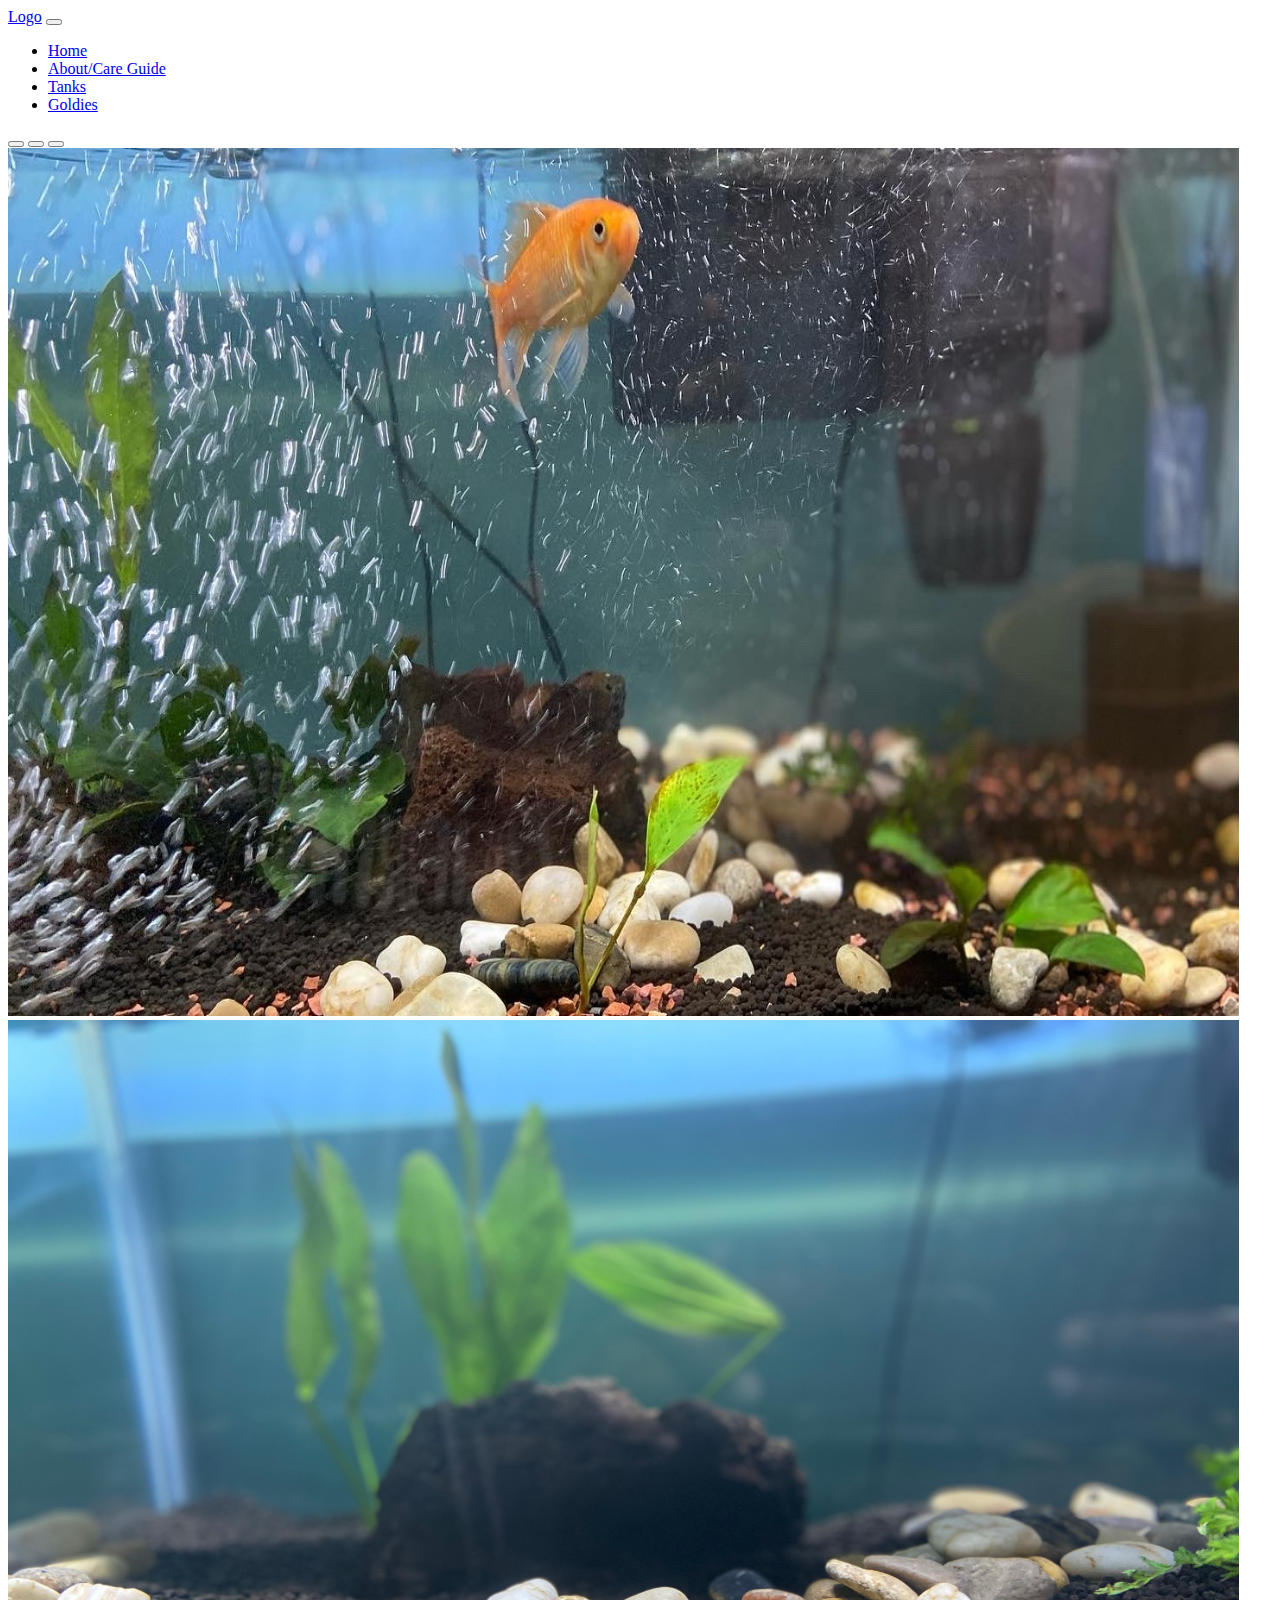
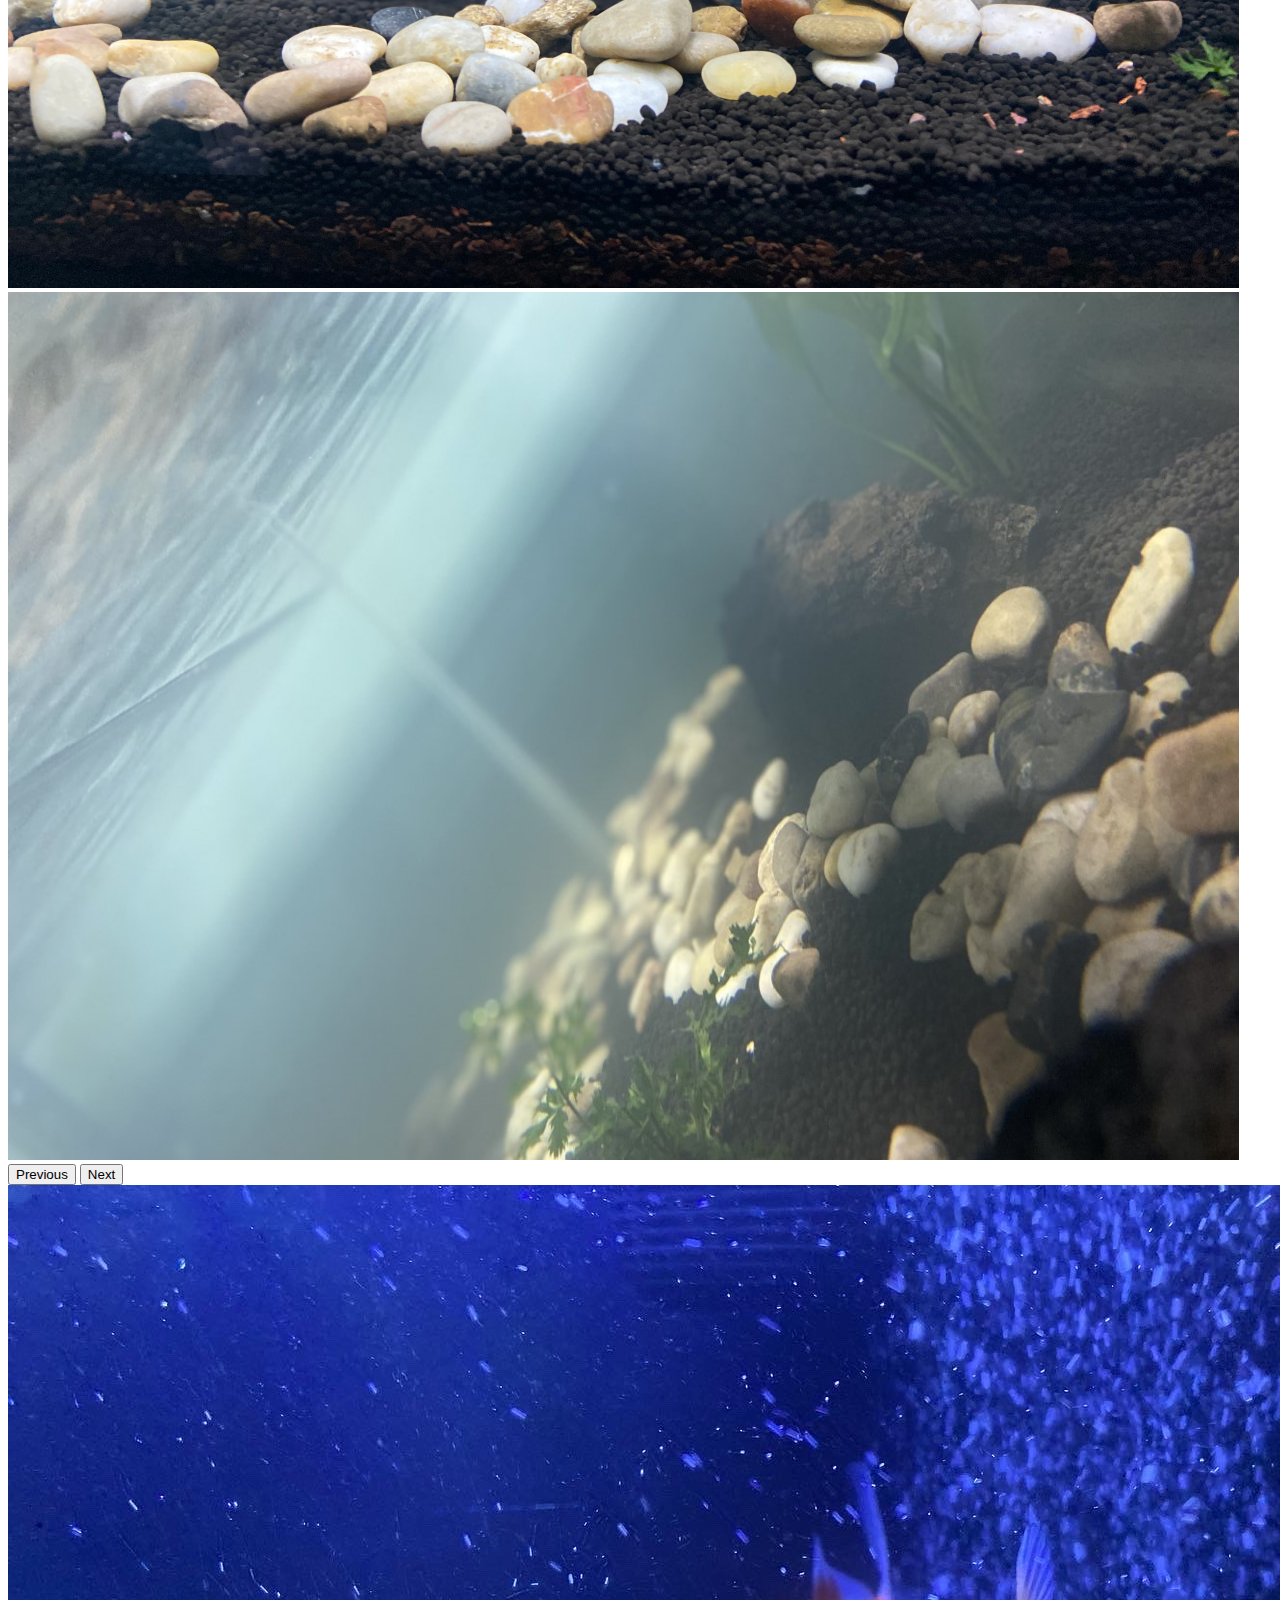
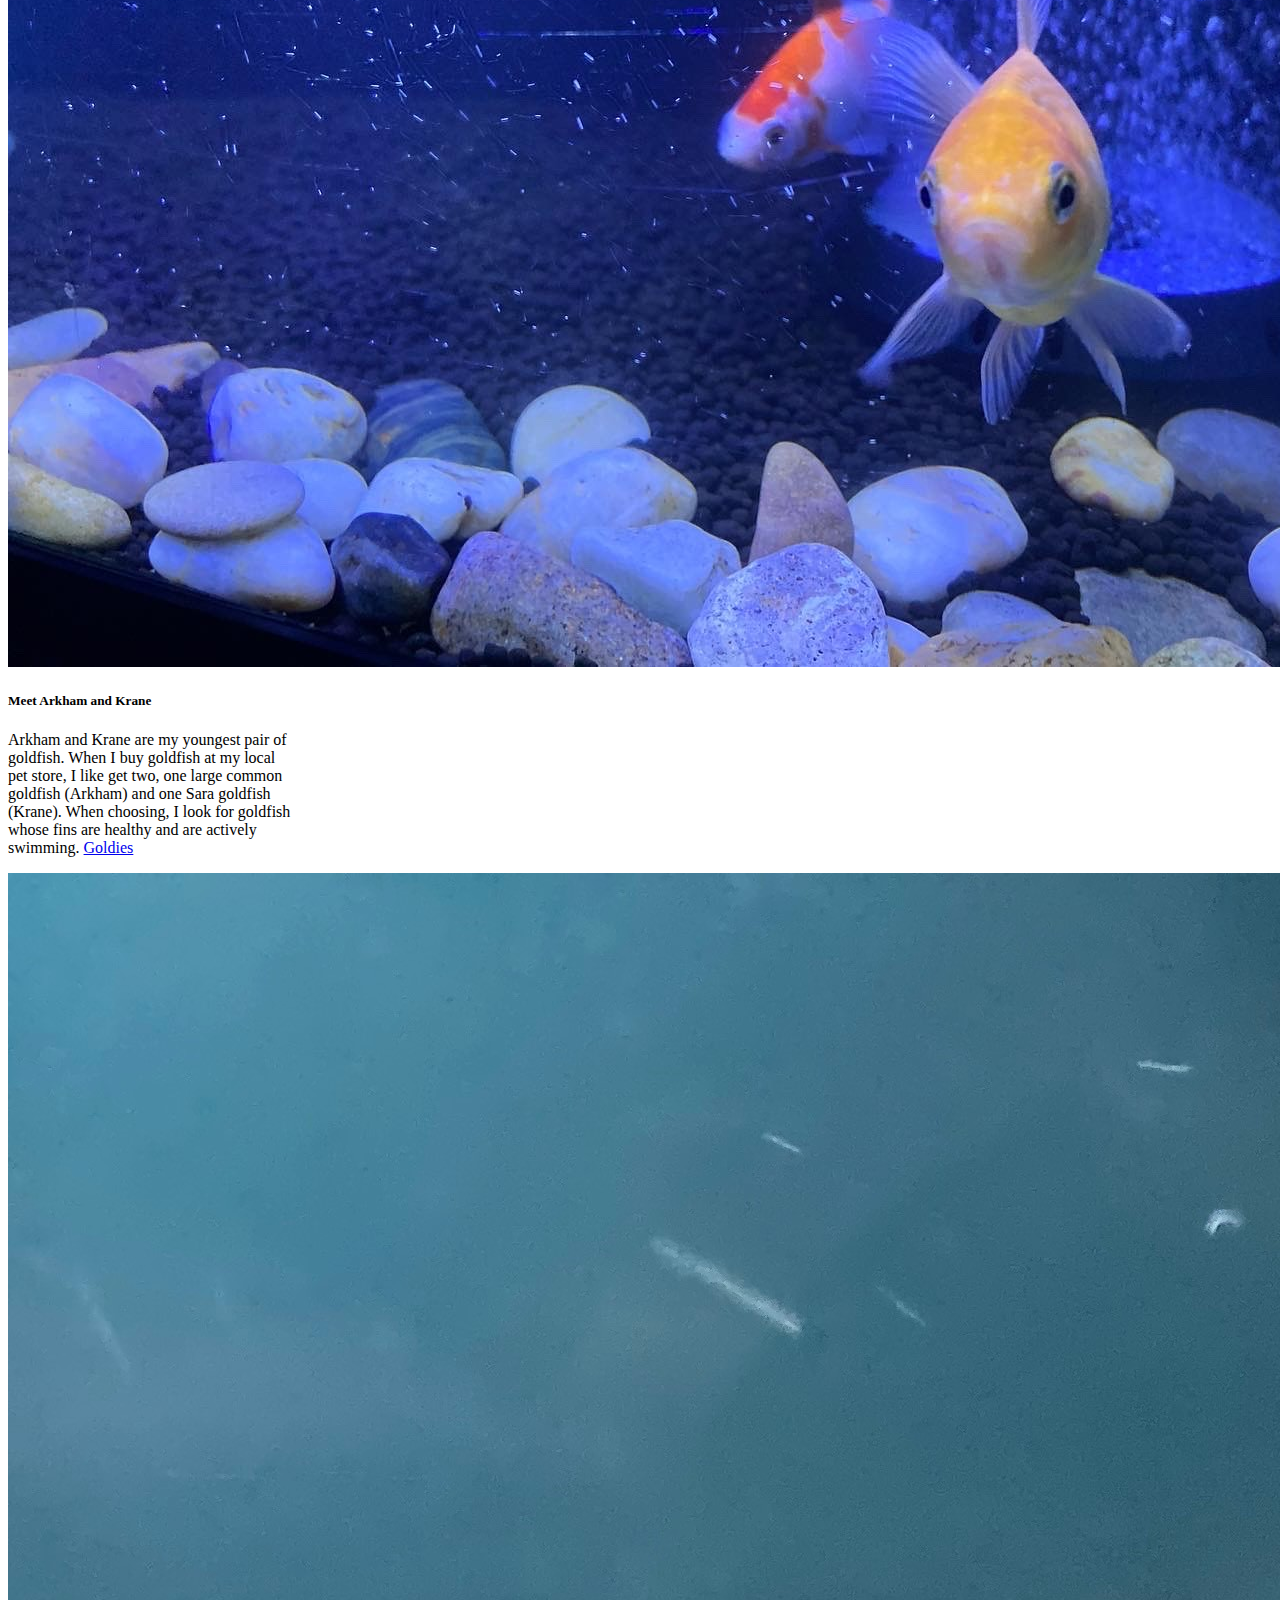
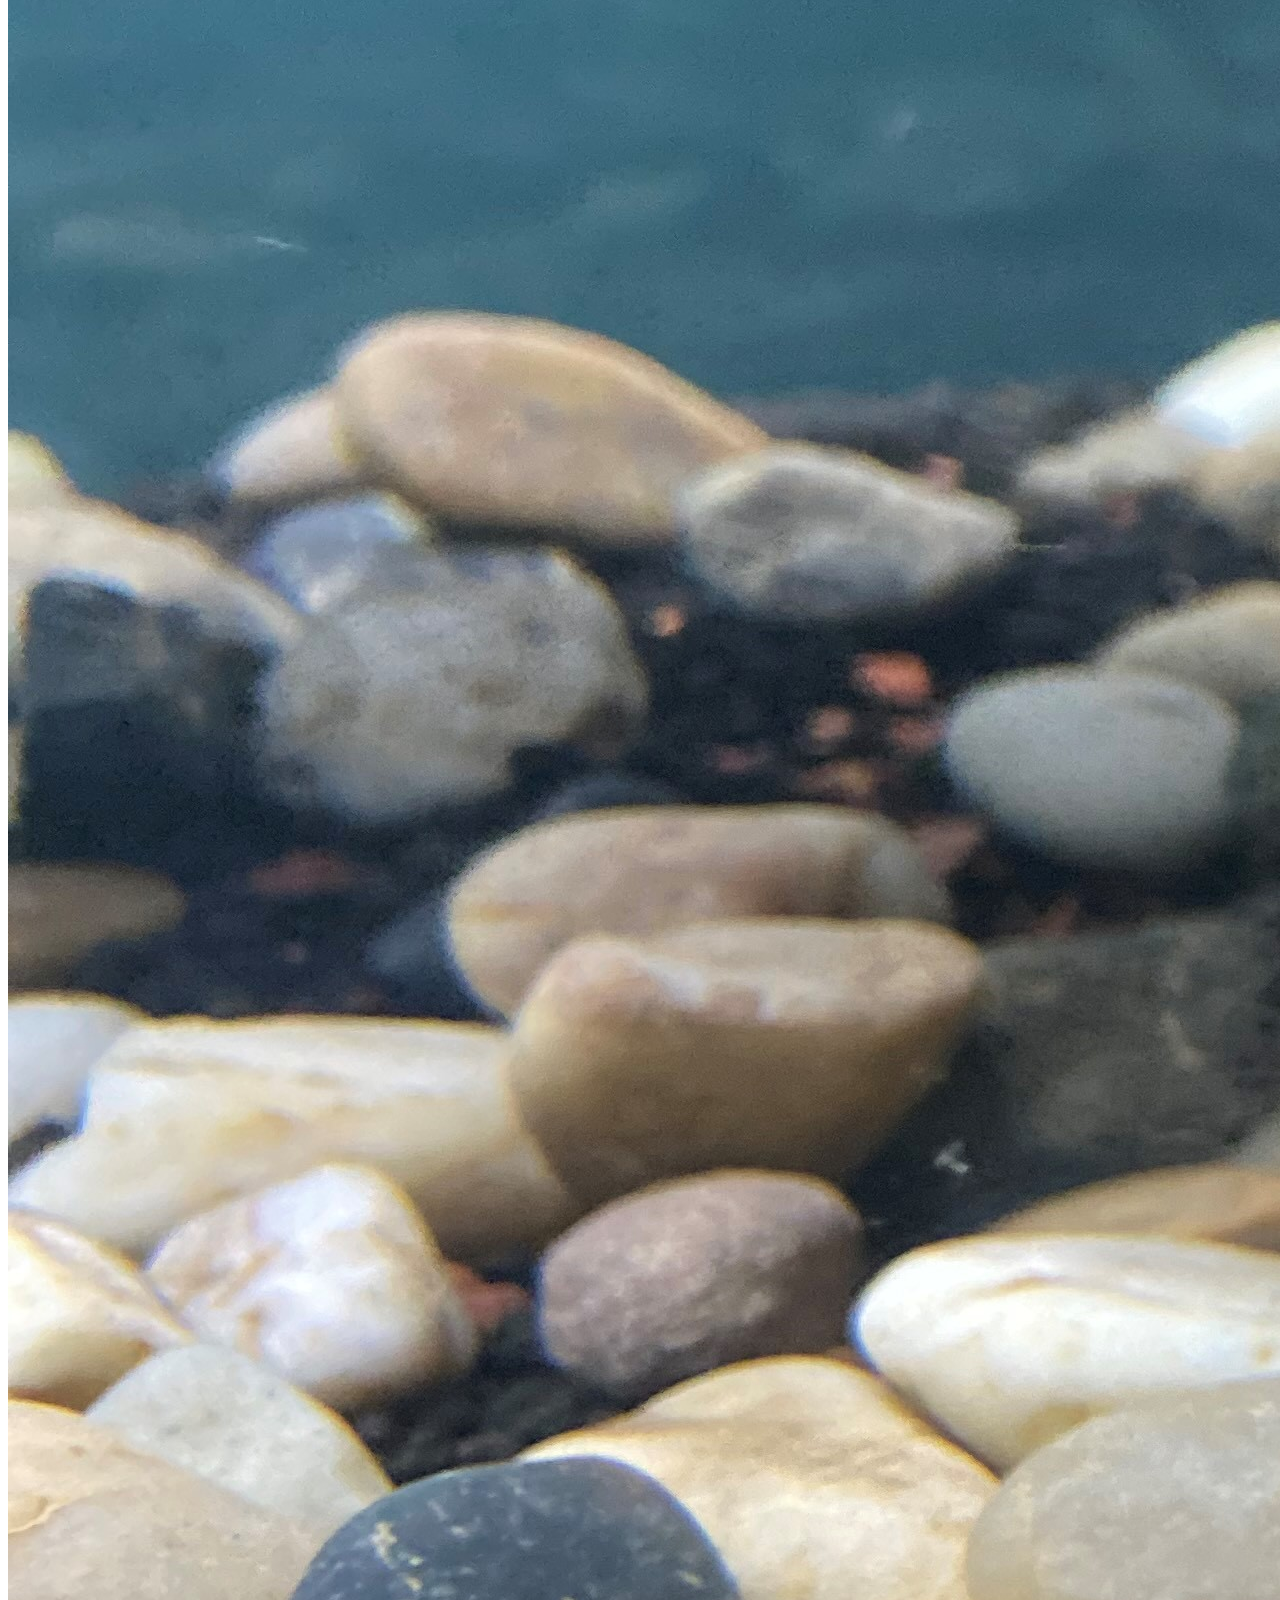
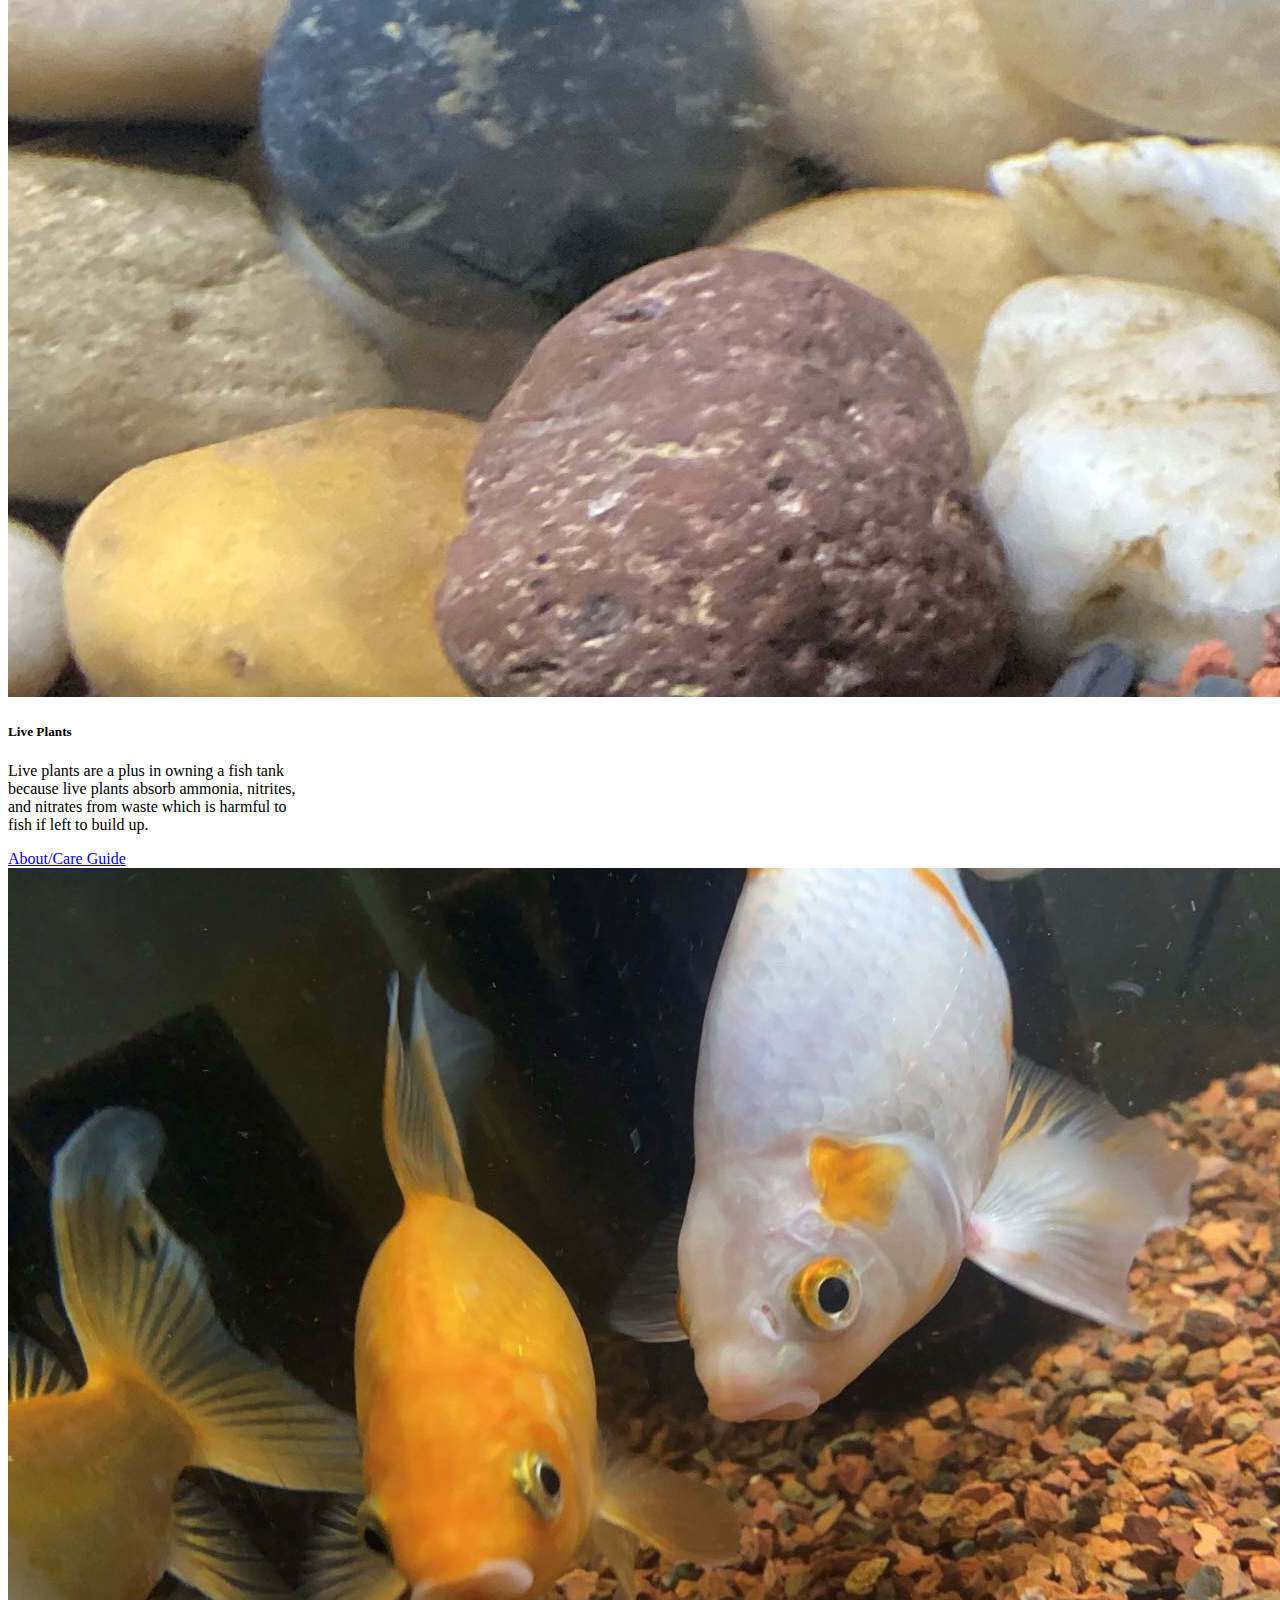
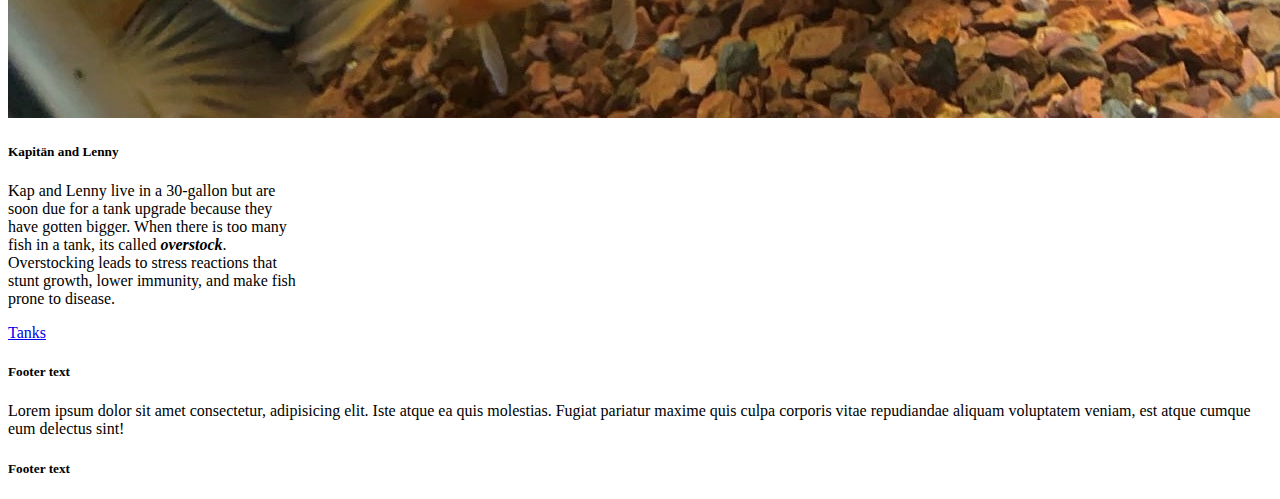
<file: index.html>
<!doctype html>
<html lang="en">
  <head>
    <!-- Required meta tags -->
    <meta charset="utf-8">
    <meta name="viewport" content="width=device-width, initial-scale=1">

    <!-- Bootstrap CSS -->
    <link href="https://cdn.jsdelivr.net/npm/bootstrap@5.1.3/dist/css/bootstrap.min.css" rel="stylesheet" integrity="sha384-1BmE4kWBq78iYhFldvKuhfTAU6auU8tT94WrHftjDbrCEXSU1oBoqyl2QvZ6jIW3" crossorigin="anonymous">
    <link rel="stylesheet" type="text/css" href="styles.css">

    <title>Certified Fish-Keeper</title>
  </head>
  <body>
<!--Navbar-->
    <nav class="navbar navbar-expand-lg navbar-dark bg-dark">
      <div class="container-fluid">
        <a class="navbar-brand" href="index.html">Logo</a>
        <button class="navbar-toggler" type="button" data-bs-toggle="collapse" data-bs-target="#navbarNav" aria-controls="navbarNav" aria-expanded="false" aria-label="Toggle navigation">
          <span class="navbar-toggler-icon"></span>
        </button>
        <div class="collapse navbar-collapse" id="navbarNav">
          <ul class="navbar-nav">
            <li class="nav-item">
              <a class="nav-link active" aria-current="page" href="index.html">Home</a>
            </li>
            <li class="nav-item">
              <a class="nav-link" href="about.html">About/Care Guide</a>
            </li>
            <li class="nav-item">
              <a class="nav-link" href="contact.html">Tanks</a>
              
              <li class="nav-item">
                <a class="nav-link" href="about.html">Goldies</a>

            </li>
          </ul>
        </div>
      </div>
    </nav>

<!--Carousel-->
<div id="carouselExampleIndicators" class="carousel slide" data-bs-ride="carousel">
  <div class="carousel-indicators">
    <button type="button" data-bs-target="#carouselExampleIndicators" data-bs-slide-to="0" class="active" aria-current="true" aria-label="Slide 1"></button>
    <button type="button" data-bs-target="#carouselExampleIndicators" data-bs-slide-to="1" aria-label="Slide 2"></button>
    <button type="button" data-bs-target="#carouselExampleIndicators" data-bs-slide-to="2" aria-label="Slide 3"></button>
  </div>
  <div class="carousel-inner">
    <div class="carousel-item active">
      <img src="img/20gal.png" class="d-block w-100" alt="Low-tech Tank"  width="1231" height="868">
    </div>
    <div class="carousel-item">
      <img src="img/ty.png" class="d-block w-100" alt="planted 20gal" width="1231" height="868">
    </div>
    <div class="carousel-item">
      <img src="img/me (2).png" class="d-block w-100" alt="Live Plants" width="1231" height="868" >
    </div>
  </div>
  <button class="carousel-control-prev" type="button" data-bs-target="#carouselExampleIndicators" data-bs-slide="prev">
    <span class="carousel-control-prev-icon" aria-hidden="true"></span>
    <span class="visually-hidden">Previous</span>
  </button>
  <button class="carousel-control-next" type="button" data-bs-target="#carouselExampleIndicators" data-bs-slide="next">
    <span class="carousel-control-next-icon" aria-hidden="true"></span>
    <span class="visually-hidden">Next</span>
  </button>
</div>

<!--Cards-->

<div class="container">
  <div class="row">
    <div class="col-md-4">
      <div class="card" style="width: 18rem;">
        <img src="img/K and A.png" class="card-img-top" alt="Ignacio and Bishop">
        <div class="card-body">
          <h5 class="card-title">Meet Arkham and Krane</h5>
          <p class="card-text"> Arkham and Krane are my youngest pair of goldfish. When I buy 
            goldfish at my local pet store, I like get two, one large common goldfish (Arkham) and one Sara goldfish (Krane).
            When choosing, I look for goldfish whose fins are healthy and are actively swimming.
          <a href="fish.html" class="btn btn-primary">Goldies</a>
        </div>
      </div>
    </div>
    <div class="col-md-4">
      <div class="card" style="width: 18rem;">
        <img src="img/plant.png" class="card-img-top" alt="Live Plants">
        <div class="card-body">
          <h5 class="card-title">Live Plants</h5>
          <p class="card-text"> Live plants are a plus in owning a fish tank because
            live plants absorb ammonia, nitrites, and nitrates from waste which is harmful to fish if left to build up.
          </p>
          <a href="about.html" class="btn btn-primary">About/Care Guide</a>
        </div>
      </div>
    </div>
    <div class="col-md-4">
      <div class="card" style="width: 18rem;">
        <img src="img/Kap amd Len.png" class="card-img-top" alt="snow">
        <div class="card-body">
          <h5 class="card-title">Kapitän and Lenny</h5>
          <p class="card-text"> Kap and Lenny live in a 30-gallon but are soon due for a tank upgrade because
            they have gotten bigger. When there is too many fish in a tank, its called <i><b>overstock</b></i>. Overstocking leads to
            stress reactions that stunt growth, lower immunity, and make fish prone to disease.
          </p>
          <a href="contact.html" class="btn btn-primary">Tanks</a>
        </div>
      </div>
    </div>
  </div>
</div>

    <!-- Option 1: Bootstrap Bundle with Popper -->
    <script src="https://cdn.jsdelivr.net/npm/bootstrap@5.1.3/dist/js/bootstrap.bundle.min.js" integrity="sha384-ka7Sk0Gln4gmtz2MlQnikT1wXgYsOg+OMhuP+IlRH9sENBO0LRn5q+8nbTov4+1p" crossorigin="anonymous"></script>

    <footer class="bg-light text-center text-lg-start">
      <!-- Grid container -->
      <div class="container p-4">
        <!--Grid row-->
        <div class="row">
          <!--Grid column-->
          <div class="col-lg-6 col-md-12 mb-4 mb-md-0">
            <h5 class="text-uppercase">Footer text</h5>
    
            <p>
              Lorem ipsum dolor sit amet consectetur, adipisicing elit. Iste atque ea quis
              molestias. Fugiat pariatur maxime quis culpa corporis vitae repudiandae
              aliquam voluptatem veniam, est atque cumque eum delectus sint!
            </p>
          </div>
          <!--Grid column-->
    
          <!--Grid column-->
          <div class="col-lg-6 col-md-12 mb-4 mb-md-0">
            <h5 class="text-uppercase">Footer text</h5>
  </body>
</html>
</file>
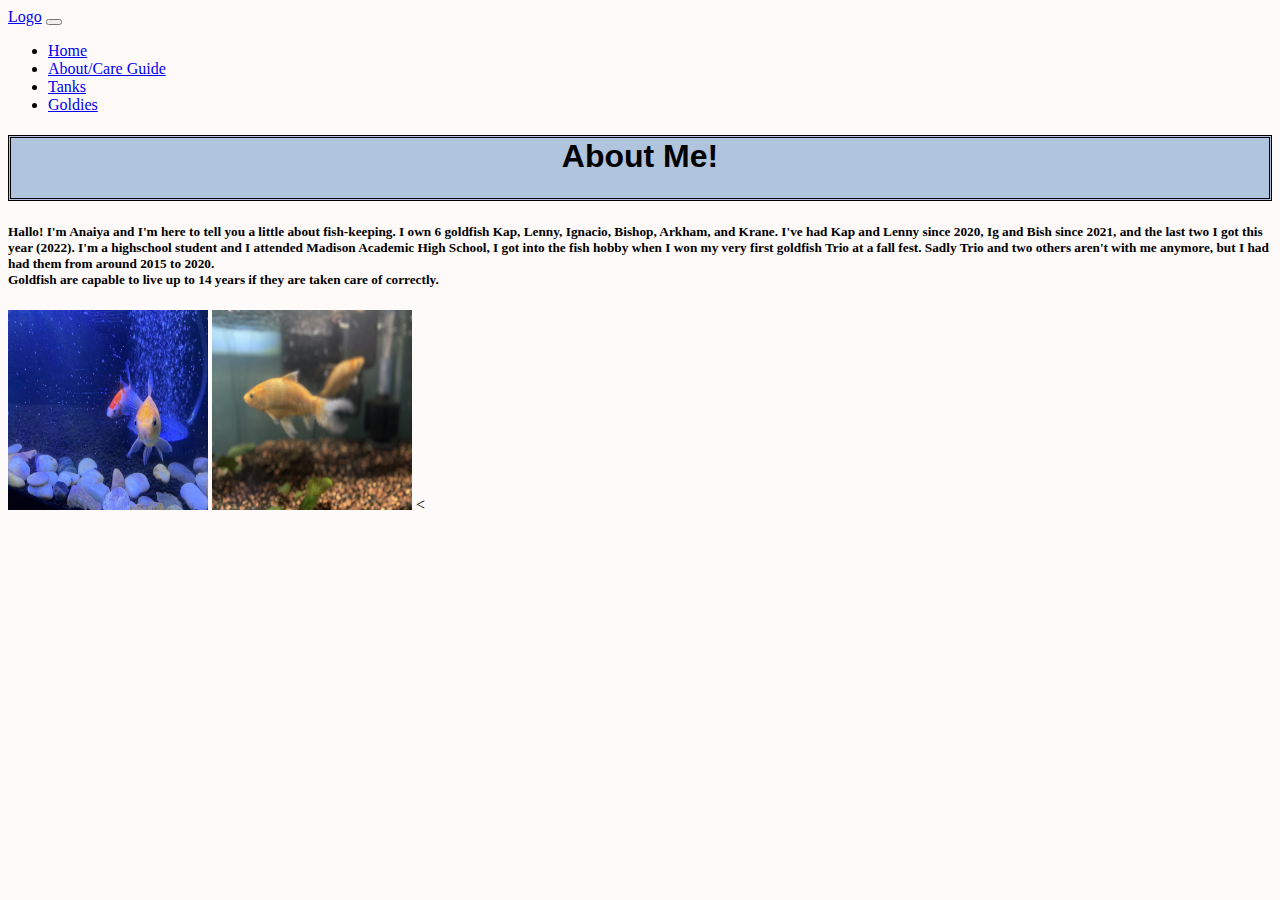
<file: about.html>
<!doctype html>
<html lang="en">
  <head>
    <!-- Required meta tags -->
    <meta charset="utf-8">
    <meta name="viewport" content="width=device-width, initial-scale=1">

    <!-- Bootstrap CSS -->
    <link href="https://cdn.jsdelivr.net/npm/bootstrap@5.1.3/dist/css/bootstrap.min.css" rel="stylesheet" integrity="sha384-1BmE4kWBq78iYhFldvKuhfTAU6auU8tT94WrHftjDbrCEXSU1oBoqyl2QvZ6jIW3" crossorigin="anonymous">
    <link rel="stylesheet" type="text/css" href="styles.css">

    <title>About/Care Guide</title>
  </head>
  <body class="bo">
<!--Navbar-->
    <nav class="navbar navbar-expand-lg navbar-dark bg-dark">
      <div class="container-fluid">
        <a class="navbar-brand" href="index.html">Logo</a>
        <button class="navbar-toggler" type="button" data-bs-toggle="collapse" data-bs-target="#navbarNav" aria-controls="navbarNav" aria-expanded="false" aria-label="Toggle navigation">
          <span class="navbar-toggler-icon"></span>
        </button>
        <div class="collapse navbar-collapse" id="navbarNav">
          <ul class="navbar-nav">
            <li class="nav-item">
              <a class="nav-link active" aria-current="page" href="index.html">Home</a>
            </li>
            <li class="nav-item">
              <a class="nav-link" href="about.html">About/Care Guide</a>
            </li>
            <li class="nav-item">
              <a class="nav-link" href="contact.html">Tanks</a>
              
              <li class="nav-item">
                <a class="nav-link" href="fish.html">Goldies</a>

            </li>
          </ul>
        </div>
      </div>
    </nav>
  
    <h1 class="a"><b>About Me!</b></h1></div>
  
    <p class="yh">
      <h5>
        Hallo! I'm Anaiya and I'm here to tell you a little about fish-keeping. I own 
  6 goldfish Kap, Lenny, Ignacio, Bishop, Arkham, and Krane. I've had Kap and Lenny since 2020, Ig and Bish since 2021, and the last two I got this year (2022). 
        I'm a highschool student and I attended Madison Academic High School, I got into the fish hobby when I won my very first goldfish Trio at a fall fest. Sadly Trio and two others
        aren't with me anymore, but I had had them from around 2015 to 2020.
 <br>        
        Goldfish are capable to live up to 14 years if they are taken care of correctly.
</h5>
    </p>
    <img src="img/K and A.png" class="rounded float-start" alt="Fish" width="200" height="200">
    <img src="img/jj.png" class="rounded float-end" alt="Fish" width="200" height="200">
  
  <
 
  
  
  
  
  
  
   
  </body>
</html>
</file>
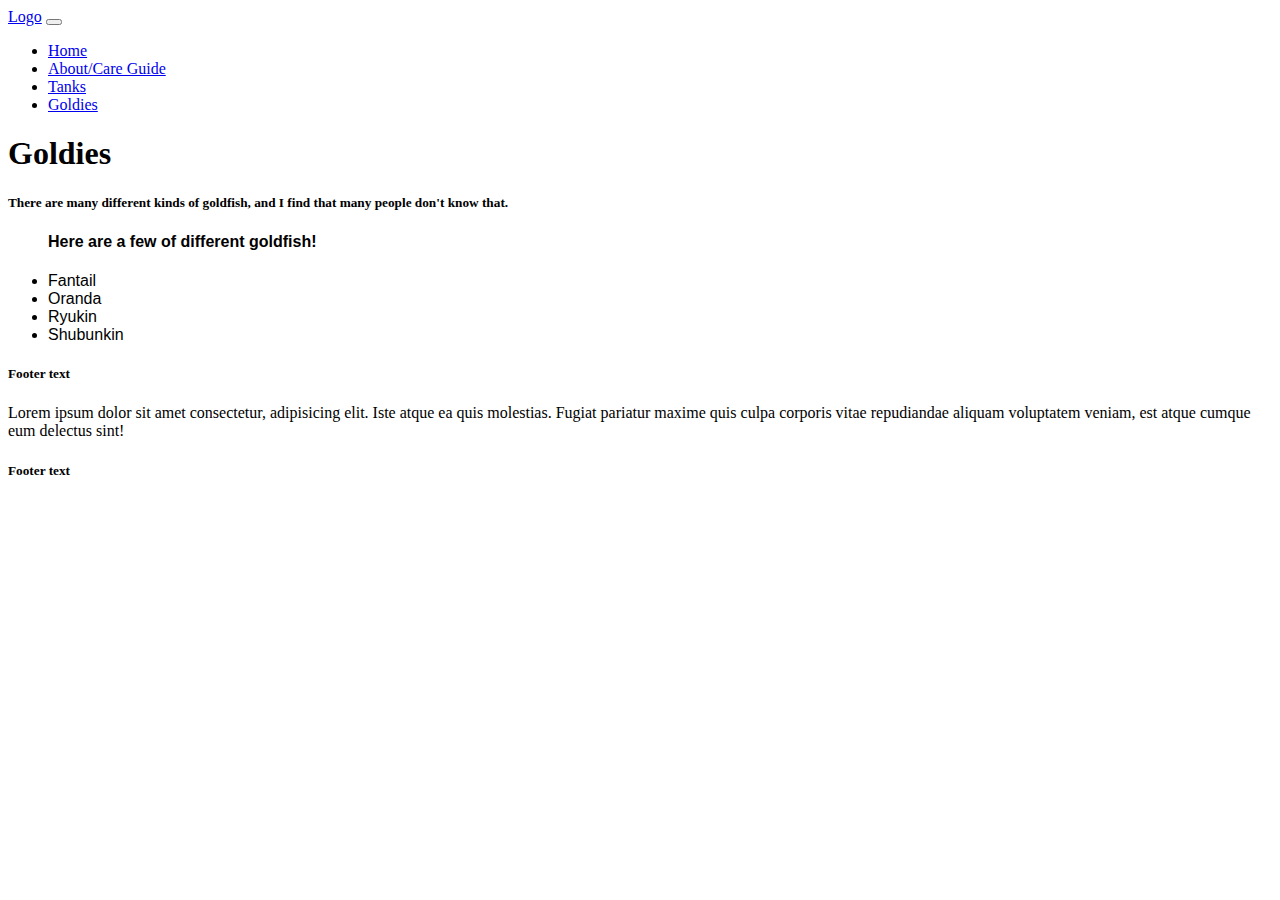
<file: fish.html>
<!doctype html>
<html lang="en">
  <head>
    <!-- Required meta tags -->
    <meta charset="utf-8">
    <meta name="viewport" content="width=device-width, initial-scale=1">

    <!-- Bootstrap CSS -->
    <link href="https://cdn.jsdelivr.net/npm/bootstrap@5.1.3/dist/css/bootstrap.min.css" rel="stylesheet" integrity="sha384-1BmE4kWBq78iYhFldvKuhfTAU6auU8tT94WrHftjDbrCEXSU1oBoqyl2QvZ6jIW3" crossorigin="anonymous">
    <link rel="stylesheet" type="text/css" href="styles.css">

    <title>Goldies</title>
  </head>
  <body>
<!--Navbar-->
    <nav class="navbar navbar-expand-lg navbar-dark bg-dark">
      <div class="container-fluid">
        <a class="navbar-brand" href="index.html">Logo</a>
        <button class="navbar-toggler" type="button" data-bs-toggle="collapse" data-bs-target="#navbarNav" aria-controls="navbarNav" aria-expanded="false" aria-label="Toggle navigation">
          <span class="navbar-toggler-icon"></span>
        </button>
        <div class="collapse navbar-collapse" id="navbarNav">
          <ul class="navbar-nav">
            <li class="nav-item">
              <a class="nav-link active" aria-current="page" href="index.html">Home</a>
            </li>
            <li class="nav-item">
              <a class="nav-link" href="about.html">About/Care Guide</a>
            </li>
            <li class="nav-item">
              <a class="nav-link" href="contact.html">Tanks</a>
              
              <li class="nav-item">
                <a class="nav-link" href="fish.html">Goldies</a>

            </li>
          </ul>
        </div>
      </div>
    </nav>
  
    <h1>Goldies</h1>
   
    
    <p>
    <h5>There are many different kinds of goldfish, and I find that many people don't know that.</h5>
  <div class="f">
    <ul>
  <h4>Here are a few of different goldfish!</h4>
  <li>Fantail</li>
  <li>Oranda</li>
  <li>Ryukin</li>
  <li>Shubunkin</li>
  </ul>
  </p>
  </div>
  
  
  
  
  
  
  
  <footer class="bg-light text-center text-lg-start">
    <!-- Grid container -->
    <div class="container p-4">
      <!--Grid row-->
      <div class="row">
        <!--Grid column-->
        <div class="col-lg-6 col-md-12 mb-4 mb-md-0">
          <h5 class="text-uppercase">Footer text</h5>
  
          <p>
            Lorem ipsum dolor sit amet consectetur, adipisicing elit. Iste atque ea quis
            molestias. Fugiat pariatur maxime quis culpa corporis vitae repudiandae
            aliquam voluptatem veniam, est atque cumque eum delectus sint!
          </p>
        </div>
        <!--Grid column-->
  
        <!--Grid column-->
        <div class="col-lg-6 col-md-12 mb-4 mb-md-0">
          <h5 class="text-uppercase">Footer text</h5>
  </body>
    </html>
</file>
<file: styles.css>
.a{
    background-color: lightsteelblue;
font-family: Verdana, Geneva, Tahoma, sans-serif;
border-style: double;
height: 60px;
text-align: center;
}

.h4{
    text-align: center;

}
.h5{
    text-align: center;
}

.f{
    font-family: 'Gill Sans', 'Gill Sans MT', Calibri, 'Trebuchet MS', sans-serif;
}
.bo{
  background-color:#FFFAFA;
}
.yh{
    font-family: Verdana, Geneva, Tahoma, sans-serif;
}
</file>
